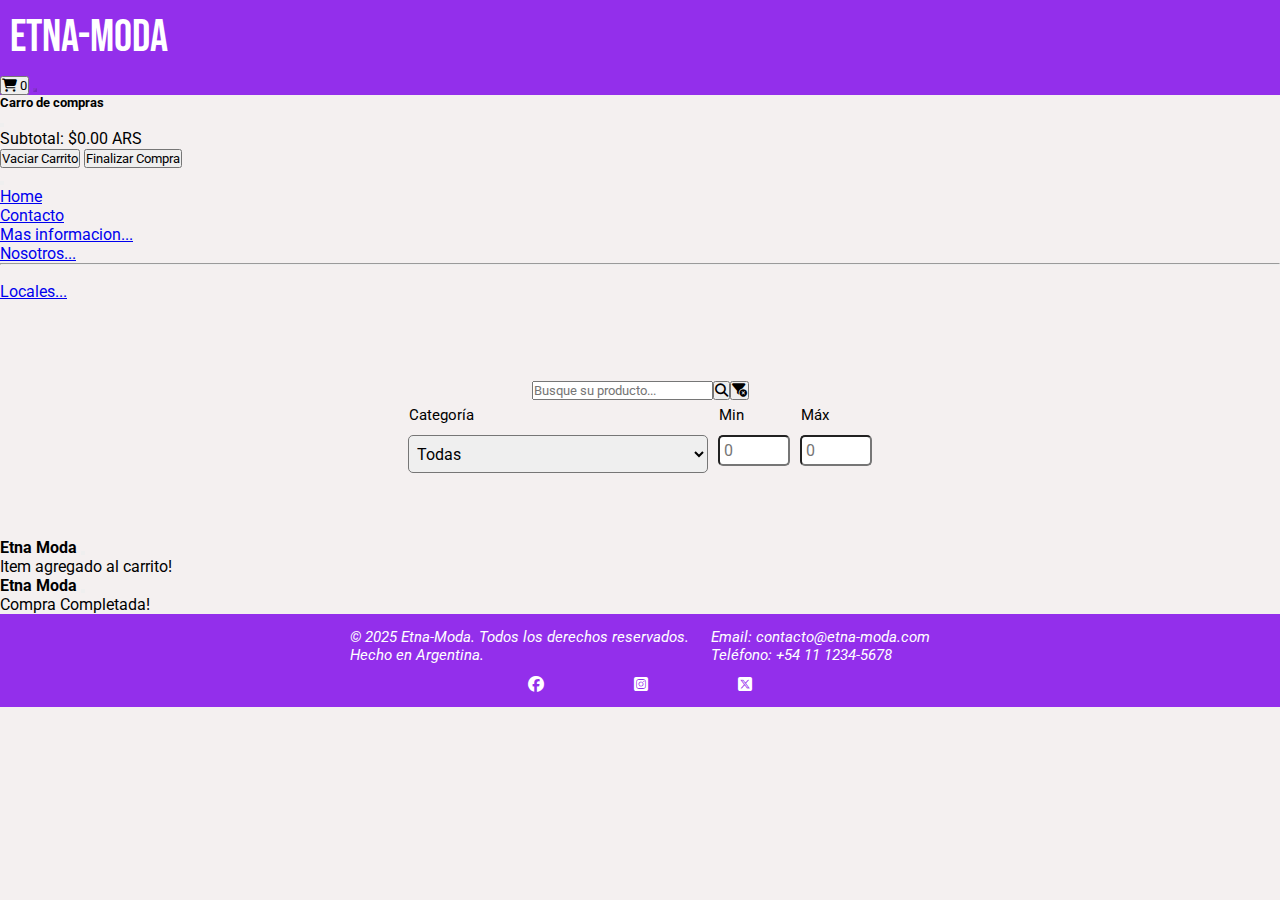
<file: index.html>
<!DOCTYPE html>
<html lang="en">

<head>
    <meta charset="UTF-8">
    <meta name="viewport" content="width=device-width, initial-scale=1.0">
    <title>Etna-Moda</title>
    <!-- Preconexión para optimizar carga de fuentes de Google -->
    <link rel="preconnect" href="https://fonts.googleapis.com">
    <link rel="preconnect" href="https://fonts.gstatic.com" crossorigin>
    <!-- Fuentes Google: Bebas Neue y Roboto -->
    <link
        href="https://fonts.googleapis.com/css2?family=Bebas+Neue&family=Oswald:wght@200..700&family=Roboto:ital,wght@0,100..900;1,100..900&display=swap"
        rel="stylesheet">
    <!-- Íconos de Font Awesome -->
    <link rel="stylesheet" href="https://cdnjs.cloudflare.com/ajax/libs/font-awesome/6.5.0/css/all.min.css">
    <!-- Implementacion de boostrap-->
    <link href="https://cdn.jsdelivr.net/npm/bootstrap@5.3.8/dist/css/bootstrap.min.css" rel="stylesheet"
        integrity="sha384-sRIl4kxILFvY47J16cr9ZwB07vP4J8+LH7qKQnuqkuIAvNWLzeN8tE5YBujZqJLB" crossorigin="anonymous">
    <link rel="stylesheet" href="./style/style.css">

</head>

<body>
    <header>
        <!--Menú de navegación-->
        <nav class="navbar bg-body-tertiary fixed-top" id="nav-bar">
            <div class="container-fluid" id="content-nav">
                <h1> ETNA-MODA </h1>

                <!--Div de botones del nav-->

                <div class="botones-nav">
                    <button id="openCartBtn" class="btn btn-primary" type="button" data-bs-toggle="offcanvas"
                        data-bs-target="#carritoDeCompras" aria-controls="carritoDeCompras">
                        <i class="fa-solid fa-cart-shopping"></i> <span id="cartCountSpan"
                            class="badge bg-secondary">0</span>
                    </button>

                    <button class="navbar-toggler" type="button" data-bs-toggle="offcanvas"
                        data-bs-target="#offcanvasNavbar" aria-controls="offcanvasNavbar" aria-label="Toggle navigation"
                        id="btnMenu">
                        <span class="navbar-toggler-icon"></span>
                    </button>
                </div>
            </div>
        </nav>

        <!--Sidebar de carrito de compras-->
        <div class="offcanvas offcanvas-end" tabindex="-1" id="carritoDeCompras" aria-labelledby="carritoDeCompras">
            <div class="offcanvas-header">
                <h5 class="carritoDeCompras-title" id="offcanvasRightLabel">Carro de compras</h5>
                <button type="button" class="btn-close" data-bs-dismiss="offcanvas" aria-label="Close"></button>
            </div>
            <div class="offcanvas-body" id="cartModal">
                <div id="cartItemsList">
                    <!-- Cart items will be rendered here -->
                </div>
                <div class="cart-summary">
                    <p>Subtotal: <span id="cartSubtotalSpan">$0.00 ARS</span></p>
                </div>
                <div class="cart-actions">
                    <button id="clearCartBtn" class="btn btn-danger">Vaciar Carrito</button>
                    <button id="checkoutBtn" class="btn btn-success">Finalizar Compra</button>
                </div>
            </div>
        </div>


        <!--Sidebar de Menu de navegacion-->

        <div class="offcanvas offcanvas-end" tabindex="-1" id="offcanvasNavbar" aria-labelledby="offcanvasNavbarLabel">
            <div class="offcanvas-header">
                <button type="button" class="btn-close" data-bs-dismiss="offcanvas" aria-label="Close"></button>
            </div>
            <div class="offcanvas-body">
                <ul class="navbar-nav justify-content-end flex-grow-1 pe-3">
                    <li class="nav-item">
                        <a class="nav-link active" aria-current="page" href="#">Home</a>
                    </li>
                    <li class="nav-item">
                        <a class="nav-link" href="#">Contacto</a>
                    </li>
                    <li class="nav-item dropdown">
                        <a class="nav-link dropdown-toggle" href="#" role="button" data-bs-toggle="dropdown"
                            aria-expanded="false">
                            Mas informacion...
                        </a>
                        <ul class="dropdown-menu">
                            <li><a class="dropdown-item" href="#">Nosotros...</a></li>
                            <li>
                                <hr class="dropdown-divider">
                            </li>
                            <li><a class="dropdown-item" href="#">Locales...</a></li>
                        </ul>
                    </li>
                </ul>

            </div>

    </header>

    <main>
        <!--Sector para el buscador -->

        <form class="d-flex mt-3" role="search">
            <div class="input-group mb-3" id="div-buscador">
                <input type="text" class="form-control" placeholder="Busque su producto..." id="ItemFiltrado"
                    aria-describedby="button-addon2">
                <button class="btn btn-outline-primary" type="button" id="button-buscador"><i
                        class="fa-solid fa-magnifying-glass"></i></button>
                <button class="btn btn-outline-primary" type="button" id="button-clear"><i
                        class="fa-solid fa-filter-circle-xmark"></i></button>
            </div>
        </form>
        <!--Filtros de búsqueda-->
        <form class="filters-form">
            <div class="filter">
                <label for="category-filter" class="filter-label">Categoría</label>
                <select name="category-filter" id="category-filter">
                    <option value="todas" selected>Todas</option>
                    <option value="jewelery">Joyería</option>
                    <option value="men's clothing">Ropa de Hombre</option>
                    <option value="electronics">Electrónica</option>
                    <option value="women's clothing">Ropa de Mujer</option>
                </select>
            </div>
            <div class="filter-prices">
                <div class="filter">
                    <label for="filter-min">Min</label>
                    <input type="number" name="filter-min" id="filter-min" min="0" value="" placeholder="0">
                </div>
                <div class="filter">
                    <label for="filter-max">Máx</label>
                    <input type="number" name="filter-min" id="filter-max" min="0" value="" placeholder="0">
                </div>

            </div>
        </form>

        <div class="gallery-grid" id="gallery-grid">
            <!-- generado en el archivo index.js -->
        </div>

        <!-- Modal de detalle -->
        <div class="modal fade" id="productDetailModal" tabindex="-1" aria-labelledby="productModalLabel"
            aria-hidden="true">
            <!-- Generado en JS -->
        </div>
        <div id="addToCartMessage" class="add-to-cart-message"></div>

        <!-- Toast de Agregado al Carrito -->
        <div class="toast-container position-fixed bottom-0 end-0 p-3">
            <div id="liveToast" class="toast" role="alert" aria-live="assertive" aria-atomic="true">
                <div class="toast-header">
                    <strong class="me-auto">Etna Moda</strong>
                    <button type="button" class="btn-close" data-bs-dismiss="toast" aria-label="Close"></button>
                </div>
                <div class="toast-body">
                    Item agregado al carrito!
                </div>
            </div>
        </div>
        <!-- Toast de Compra Completada -->
        <div id="purchaseCompleted" class="purchase-completed"></div>

        <div class="toast-container position-fixed bottom-0 end-0 p-3">
            <div id="liveToast1" class="toast" role="alert" aria-live="assertive" aria-atomic="true">
                <div class="toast-header">
                    <strong class="me-auto">Etna Moda</strong>
                    <button type="button" class="btn-close" data-bs-dismiss="toast" aria-label="Close"></button>
                </div>
                <div class="toast-body">
                    Compra Completada!
                </div>
            </div>
        </div>

    </main>

    <!--Footer-->
    <footer>
        <div class="copyright">
            <p>© 2025 Etna-Moda. Todos los derechos reservados.<br>
                Hecho en Argentina.</p>
        </div>
        <div class="contactdata">
            <p>Email: contacto@etna-moda.com</br>
                Teléfono: +54 11 1234-5678</p>
        </div>
        <div class="redes">
            <a href="https://www.facebook.com/?locale=es_LA" target="_blank"><i class="fa-brands fa-facebook"
                    id="icono"></i></a>
            <a href="https://www.instagram.com/?hl=en" target="_blank"><i class="fa-brands fa-square-instagram"
                    id="icono"></i></a>
            <a href="https://x.com/?lang=es" target="_blank"><i class="fa-brands fa-square-x-twitter"
                    id="icono"></i></a>
        </div>
    </footer>

    <!--Llama al archivo index.js-->
    <script type="module" src="./src/index.js"></script>
    <script type="module" src="./src/components/buscador.js"></script>
    <!-- Implementacion de boostrap-->
    <script src="https://cdn.jsdelivr.net/npm/bootstrap@5.3.8/dist/js/bootstrap.bundle.min.js"
        integrity="sha384-FKyoEForCGlyvwx9Hj09JcYn3nv7wiPVlz7YYwJrWVcXK/BmnVDxM+D2scQbITxI"
        crossorigin="anonymous"></script>
</body>

</html>
</file>
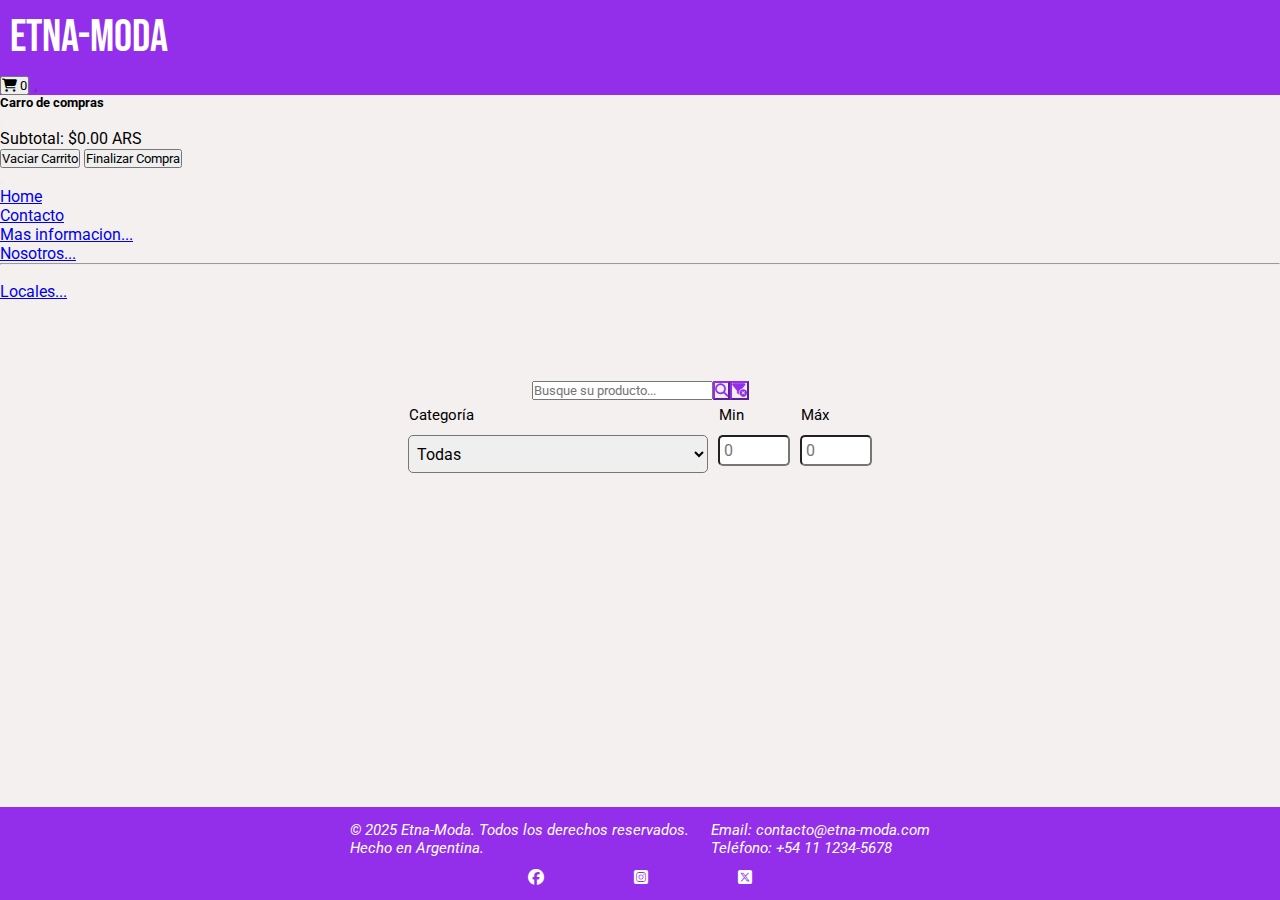
<file: Etna-Moda-main/index.html>
<!DOCTYPE html>
<html lang="en">

<head>
    <meta charset="UTF-8">
    <meta name="viewport" content="width=device-width, initial-scale=1.0">
    <title>Etna-Moda</title>
    <!-- Preconexión para optimizar carga de fuentes de Google -->
    <link rel="preconnect" href="https://fonts.googleapis.com">
    <link rel="preconnect" href="https://fonts.gstatic.com" crossorigin>
    <!-- Fuentes Google: Bebas Neue y Roboto -->
    <link
        href="https://fonts.googleapis.com/css2?family=Bebas+Neue&family=Oswald:wght@200..700&family=Roboto:ital,wght@0,100..900;1,100..900&display=swap"
        rel="stylesheet">
    <!-- Íconos de Font Awesome -->
    <link rel="stylesheet" href="https://cdnjs.cloudflare.com/ajax/libs/font-awesome/6.5.0/css/all.min.css">
    <!-- Implementacion de boostrap-->
    <link href="https://cdn.jsdelivr.net/npm/bootstrap@5.3.8/dist/css/bootstrap.min.css" rel="stylesheet"
        integrity="sha384-sRIl4kxILFvY47J16cr9ZwB07vP4J8+LH7qKQnuqkuIAvNWLzeN8tE5YBujZqJLB" crossorigin="anonymous">
    <link rel="stylesheet" href="./style/style.css">

</head>

<body>
    <header>

        <!--Menú de navegación-->
        <nav class="navbar bg-body-tertiary fixed-top" id="nav-bar">
            <div class="container-fluid" id="content-nav">
                <h1> ETNA-MODA </h1>

                <!--Div de botones del nav-->

                <div class="botones-nav">
                    <button id="openCartBtn" class="btn btn-primary" type="button" data-bs-toggle="offcanvas"
                        data-bs-target="#carritoDeCompras" aria-controls="carritoDeCompras">
                        <i class="fa-solid fa-cart-shopping"></i> <span id="cartCountSpan" class="badge bg-secondary">0</span>
                    </button>

                    <button class="navbar-toggler" type="button" data-bs-toggle="offcanvas"
                        data-bs-target="#offcanvasNavbar" aria-controls="offcanvasNavbar" aria-label="Toggle navigation"
                        id="btnMenu">
                        <span class="navbar-toggler-icon"></span>
                    </button>

                </div>
            </div>
        </nav>
        <!--Sidebar de carrito de compras-->

        <div class="offcanvas offcanvas-end" tabindex="-1" id="carritoDeCompras" aria-labelledby="carritoDeCompras">
            <div class="offcanvas-header">
                <h5 class="carritoDeCompras-title" id="offcanvasRightLabel">Carro de compras</h5>
                <button type="button" class="btn-close" data-bs-dismiss="offcanvas" aria-label="Close"></button>
            </div>
            <div class="offcanvas-body" id="cartModal">
                <div id="cartItemsList">
                    <!-- Cart items will be rendered here -->
                </div>
                <div class="cart-summary">
                    <p>Subtotal: <span id="cartSubtotalSpan">$0.00 ARS</span></p>
                </div>
                <div class="cart-actions">
                    <button id="clearCartBtn" class="btn btn-danger">Vaciar Carrito</button>
                    <button id="checkoutBtn" class="btn btn-success">Finalizar Compra</button>
                </div>
            </div>
        </div>


        <!--Sidebar de Menu de navegacion-->

        <div class="offcanvas offcanvas-end" tabindex="-1" id="offcanvasNavbar" aria-labelledby="offcanvasNavbarLabel">
            <div class="offcanvas-header">
                <button type="button" class="btn-close" data-bs-dismiss="offcanvas" aria-label="Close"></button>
            </div>
            <div class="offcanvas-body">
                <ul class="navbar-nav justify-content-end flex-grow-1 pe-3">
                    <li class="nav-item">
                        <a class="nav-link active" aria-current="page" href="#">Home</a>
                    </li>
                    <li class="nav-item">
                        <a class="nav-link" href="#">Contacto</a>
                    </li>
                    <li class="nav-item dropdown">
                        <a class="nav-link dropdown-toggle" href="#" role="button" data-bs-toggle="dropdown"
                            aria-expanded="false">
                            Mas informacion...
                        </a>
                        <ul class="dropdown-menu">
                            <li><a class="dropdown-item" href="#">Nosotros...</a></li>
                            <li>
                                <hr class="dropdown-divider">
                            </li>
                            <li><a class="dropdown-item" href="#">Locales...</a></li>
                        </ul>
                    </li>
                </ul>

            </div>
        </div>
        </div>
        </nav>

    </header>

    <main>
        <!--Sector para el buscador -->

        <form class="d-flex mt-3" role="search">
            <div class="input-group mb-3" id="div-buscador">
                <input type="text" class="form-control" placeholder="Busque su producto..." id="ItemFiltrado"
                    aria-describedby="button-addon2">
                <button class="btn btn-outline-primary" type="button" id="button-buscador"><i
                        class="fa-solid fa-magnifying-glass"></i></button>
                <button class="btn btn-outline-primary" type="button" id="button-clear"><i
                        class="fa-solid fa-filter-circle-xmark"></i></button>
            </div>
        </form>
        <!--Filtros de búsqueda-->
        <form class="filters-form">
            <div class="filter">
                <label for="category-filter" class="filter-label">Categoría</label>
                <select name="category-filter" id="category-filter">
                    <option value="todas" selected>Todas</option>
                    <option value="jewelery">Joyería</option>
                    <option value="men's clothing">Ropa de Hombre</option>
                    <option value="electronics">Electrónica</option>
                    <option value="women's clothing">Ropa de Mujer</option>
                </select>
            </div>
            <div class="filter-prices">
                <div class="filter">
                    <label for="filter-min">Min</label>
                    <input type="number" name="filter-min" id="filter-min" min="0" value="" placeholder="0">
                </div>
                <div class="filter">
                    <label for="filter-max">Máx</label>
                    <input type="number" name="filter-min" id="filter-max" min="0" value="" placeholder="0">
                </div>

            </div>
        </form>

        <div class="gallery-grid" id="gallery-grid">
            <!-- generado en el archivo index.js -->
        </div>

        <!-- Modal de detalle -->
        <div class="modal fade" id="productDetailModal" tabindex="-1" aria-labelledby="productModalLabel" aria-hidden="true">
            <!-- Generado en JS -->
        </div>
        <div id="addToCartMessage" class="add-to-cart-message"></div>

    </main>

    <!--Footer-->
    <footer>
        <div class="copyright">
            <p>© 2025 Etna-Moda. Todos los derechos reservados.<br>
                Hecho en Argentina.</p>
        </div>
        <div class="contactdata">
            <p>Email: contacto@etna-moda.com</br>
                Teléfono: +54 11 1234-5678</p>
        </div>
        <div class="redes">
            <a href="https://www.facebook.com/?locale=es_LA" target="_blank"><i class="fa-brands fa-facebook"
                    id="icono"></i></a>
            <a href="https://www.instagram.com/?hl=en" target="_blank"><i class="fa-brands fa-square-instagram"
                    id="icono"></i></a>
            <a href="https://x.com/?lang=es" target="_blank"><i class="fa-brands fa-square-x-twitter"
                    id="icono"></i></a>
        </div>
    </footer>

    <!--Llama al archivo index.js-->
    <script type="module" src="./src/index.js"></script>
    <script type="module" src="./src/components/buscador.js"></script>
    <!-- Implementacion de boostrap-->
    <script src="https://cdn.jsdelivr.net/npm/bootstrap@5.3.8/dist/js/bootstrap.bundle.min.js"
        integrity="sha384-FKyoEForCGlyvwx9Hj09JcYn3nv7wiPVlz7YYwJrWVcXK/BmnVDxM+D2scQbITxI"
        crossorigin="anonymous"></script>
</body>

</html>
</file>
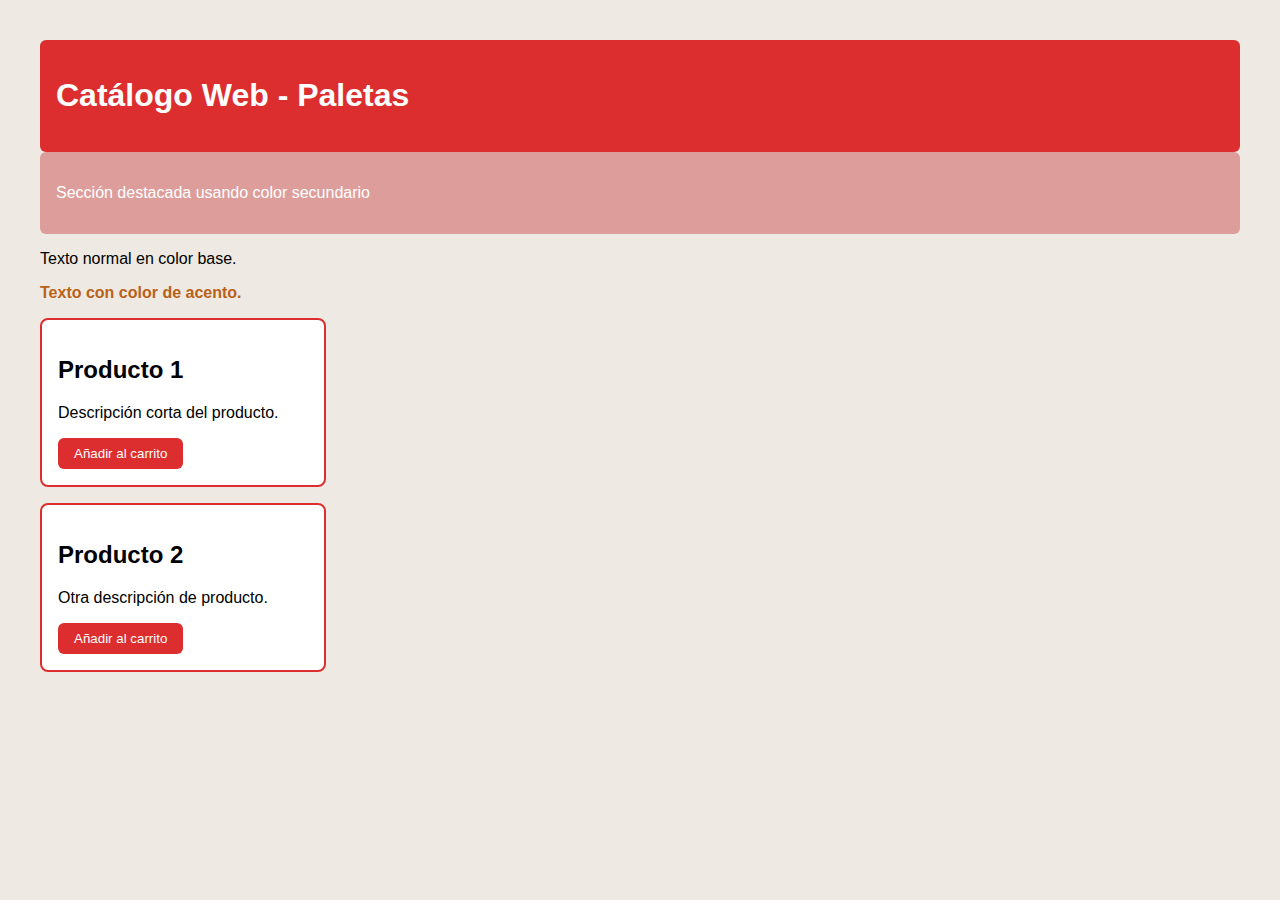
<file: Paleta/index.html>
<!DOCTYPE html>
<html lang="es">
<head>
  <meta charset="UTF-8">
  <meta name="viewport" content="width=device-width, initial-scale=1.0">
  <title>Demo Paletas</title>
  <link rel="stylesheet" href="variables.css">
  <style>
    body.paleta-1 {
      background-color: var(--color-background);
      color: var(--color-text);
      font-family: Arial, sans-serif;
      padding: 2rem;
    }

    body.paleta-2 {
      background-color: var(--color-background);
      color: var(--color-text);
      font-family: Arial, sans-serif;
      padding: 2rem;
    }

    body.paleta-3 {
      background-color: var(--color-background);
      color: var(--color-text);
      font-family: Arial, sans-serif;
      padding: 2rem;
    }

  
  </style> 
</head>
<body class="paleta-3">

  <header>
    <h1>Catálogo Web - Paletas</h1>
  </header>

  <section class="highlight">
    <p>Sección destacada usando color secundario</p>
  </section>

  <section>
    <p>Texto normal en color base.</p>
    <p class="accent">Texto con color de acento.</p>
  </section>

  <div class="card">
    <h2>Producto 1</h2>
    <p>Descripción corta del producto.</p>
    <button>Añadir al carrito</button>
  </div>

  <div class="card">
    <h2>Producto 2</h2>
    <p>Otra descripción de producto.</p>
    <button>Añadir al carrito</button>
  </div>

</body>
</html>
</file>
<file: style/style.css>
* {
    margin: 0%;
    border: 0%;
    padding: 0;
    font-family: "Roboto", sans-serif;
    font-style: normal;

}

html {
    scroll-behavior: smooth;
}

body {
    background-color: #f4efeff5;
}

main {
    margin-top: 5rem;
    display: flex;
    flex-direction: column;
}

/*Estilos del navbar*/
.navbar {
    padding-top: 0;
}

#content-nav {
    background-color: rgb(147, 47, 235);

    h1 {
        color: rgb(255, 255, 255);
        padding: 10px;
        font-size: 45px;
        font-family: "Bebas Neue", sans-serif;
        font-weight: 400;
        font-style: normal;
    }

}

.bg-body-tertiary {
    --bs-bg-opacity: 0;
}

#btnMenu {
    background-color: rgb(147, 47, 235);
    border-color: rgba(0, 0, 0, 0.15);
    color: white;

}

#btnMenu:hover {

    border: solid 2px;
    border-color: rgb(255, 255, 255);
}

#btnCarrito {
    background-color: rgb(147, 47, 235);
    border-color: rgba(0, 0, 0, 0.15);
    color: white;
}

#btnCarrito:hover {

    border: solid 2px;
    border-color: rgb(255, 255, 255);
}

.navbar-toggler:hover {
    color: #ffffff;
    border: solid 2px;
    border-color: black;
    transition: ease-in-out 0.1s;
}

.d-flex {
    display: flex;
    justify-content: center;
    width: 100%;
}

#div-buscador {
    display: flex;
    justify-content: center;
    width: 60%;
}

.filter-prices {
    display: flex;
    flex-direction: row;
}

.filters-form {
    display: flex;
    align-self: center;

    .filter {
        display: flex;
        flex-direction: column;

        label {
            color: rgb(0, 0, 0);
            margin: 6px;
            font-size: 15px;
            width: 90%;

        }

        select {
            height: 38px;
            border-radius: 5px;
            font-size: 16px;
            padding: 4px;
            width: 300px;
            margin: 5px;
        }

        input {
            border-radius: 5px;
            font-size: 16px;
            padding: 4px;
            width: 60px;
            margin: 5px;
            border-color: none;
        }
    }
}


.gallery-grid {
    display: grid;
    grid-template-columns: repeat(4, 1fr);
    padding: 20px;
    gap: 10px;
    justify-items: center;
    margin: 10px;
}


/* Estilos de las tarjetas */
.card {
    display: flex;
    flex-direction: column;
    justify-content: space-between;
    border-radius: 6px;
    border-color: 2px rgb(58, 56, 53) solid;
    padding: 10px;
    margin: 10px;
    background-color: #ffffff;
    box-shadow: 0px 0px 1px rgb(167, 161, 161);
    width: 85%;


    p {
        font-size: 1rem;
        padding: 10px;
    }

    h5 {
        font-size: 1rem;
        padding: 10px;
    }

    img {
        width: 100%;
        height: 270px;
        object-fit: contain;
        align-self: center;
        justify-content: center;
        border-radius: 6px;
    }

}

/* Estilos para todos los botones */
.btn-card {
    width: fit-content;
    padding: 10px;
    border-radius: 7px;
    margin: 10px;
    align-self: flex-end;
    font-size: 16px;
    background-color: rgb(147, 47, 235);
    color: rgb(255, 255, 255);
    border: none;
    cursor: pointer;
    transition: all 0.3s ease;
    box-shadow: 2px 2px 5px rgb(163, 154, 154);
}

.btn-card:hover {
    color: rgb(255, 255, 255);
    background-color: #b700ff;
    font-weight: bold;
}

/*Estilos del modal*/
.modal-header {
    border-bottom: none;
}


.modal-footer {
    justify-content: center;
    border-top: none;
}

/*Estilos del footer*/
footer {
    background-color: rgb(147, 47, 235);
    display: flex;
    flex-direction: row;
    flex-wrap: wrap;
    padding: 8px;
    justify-content: center;
    align-items: stretch;
    align-content: stretch;
    column-gap: 10px;
}

footer div {
    padding: 5px;
}

footer .copyright {

    justify-content: flex-end;
    align-items: end;
    align-content: flex-end;

}

footer .contactdata {
    align-content: flex-end;

}

footer .redes {
    display: flex;
    flex-direction: row;
    column-gap: 90px;
    width: 70%;
    align-self: auto;
    justify-content: center;
    align-items: center;

}

footer .redes a {
    justify-content: center;
}

#icono {
    color: #ffffff;
}

footer p {
    padding: 1px;
    font-size: 15px;
    color: white;
    font-style: italic;
}
</file>
<file: Etna-Moda-main/style/style.css>
* {
    margin: 0%;
    border: 0%;
    padding: 0;
    font-family: "Roboto", sans-serif;
    font-style: normal;

}

html {
    scroll-behavior: smooth;
}

body {
    background-color: #f4efeff5;
}

html,
body {
    height: 100%;
    margin: 0;
    display: flex;
    flex-direction: column;
}

main {
    margin-top: 5rem;
    display: flex;
    flex-direction: column;
    flex: 1;
}

/*Estilos del navbar*/
.navbar {
    padding-top: 0;
}

#content-nav {
    background-color: rgb(147, 47, 235);

    h1 {
        color: rgb(255, 255, 255);
        padding: 10px;
        font-size: 45px;
        font-family: "Bebas Neue", sans-serif;
        font-weight: 400;
        font-style: normal;
    }

}

.bg-body-tertiary {
    --bs-bg-opacity: 0;
}

#btnMenu {
    background-color: rgb(147, 47, 235);
    border-color: rgba(0, 0, 0, 0.15);
    color: white;

}

#btnMenu:hover {

    border: solid 2px;
    border-color: rgb(255, 255, 255);
}

#btnCarrito {
    background-color: rgb(147, 47, 235);
    border-color: rgba(0, 0, 0, 0.15);
    color: white;
}

#btnCarrito:hover {

    border: solid 2px;
    border-color: rgb(255, 255, 255);
}

.navbar-toggler:hover {
    color: #ffffff;
    border: solid 2px;
    border-color: black;
    transition: ease-in-out 0.1s;
}

.d-flex {
    display: flex;
    justify-content: center;
    width: 100%;
}

#div-buscador {
    display: flex;
    justify-content: center;
    width: 60%;
}

#button-buscador,
#button-clear {
    border-color: rgb(147, 47, 235);
    color: rgb(147, 47, 235);

}

#button-buscador:hover,
#button-clear:hover {
    background-color: rgb(147, 47, 235);
    color: rgb(255, 255, 255);
}

.filter-prices {
    display: flex;
    flex-direction: row;
}

.filters-form {
    display: flex;
    align-self: center;

    .filter {
        display: flex;
        flex-direction: column;

        label {
            color: rgb(0, 0, 0);
            margin: 6px;
            font-size: 15px;
            width: 90%;

        }

        select {
            height: 38px;
            border-radius: 5px;
            font-size: 16px;
            padding: 4px;
            width: 300px;
            margin: 5px;
        }

        input {
            border-radius: 5px;
            font-size: 16px;
            padding: 4px;
            width: 60px;
            margin: 5px;
            border-color: none;
        }
    }
}


.gallery-grid {
    display: grid;
    grid-template-columns: repeat(4, 1fr);
    padding: 20px;
    gap: 10px;
    justify-items: center;
    margin: 10px;
}


/* Estilos de las tarjetas */
.card {
    display: flex;
    flex-direction: column;
    justify-content: space-between;
    border-radius: 6px;
    border-color: 2px rgb(58, 56, 53) solid;
    padding: 10px;
    margin: 10px;
    background-color: #ffffff;
    box-shadow: 0px 0px 1px rgb(167, 161, 161);
    width: 85%;


    p {
        font-size: 1rem;
        padding: 10px;
    }

    h5 {
        font-size: 1rem;
        padding: 10px;
    }

    img {
        width: 100%;
        height: 270px;
        object-fit: contain;
        align-self: center;
        justify-content: center;
        border-radius: 6px;
    }

}

/* Estilos para todos los botones */
.btn-card {
    width: fit-content;
    padding: 10px;
    border-radius: 7px;
    margin: 10px;
    align-self: flex-end;
    font-size: 16px;
    background-color: rgb(147, 47, 235);
    color: rgb(255, 255, 255);
    border: none;
    cursor: pointer;
    transition: all 0.3s ease;
    box-shadow: 2px 2px 5px rgb(163, 154, 154);
}

.btn-card:hover {
    color: rgb(255, 255, 255);
    background-color: #b700ff;
    font-weight: bold;
}

/*Estilos del modal*/
.modal-header {
    border-bottom: none;
}


.modal-footer {
    justify-content: center;
    border-top: none;
}

/*Estilos del footer*/
footer {
    background-color: rgb(147, 47, 235);
    display: flex;
    flex-direction: row;
    flex-wrap: wrap;
    padding: 8px;
    justify-content: center;
    align-items: stretch;
    align-content: stretch;
    column-gap: 10px;

}

footer div {
    padding: 5px;
}


footer .redes {
    display: flex;
    flex-direction: row;
    column-gap: 90px;
    width: 70%;
    justify-content: center;

}

footer .redes a {
    justify-content: center;
}

#icono {
    color: #ffffff;
}

footer p {
    padding: 1px;
    font-size: 15px;
    color: white;
    font-style: italic;
    margin-bottom: 0;
}

/* Mediaqueries de Responsive */

/* Escritorio > 992px) */
@media (max-width: 1200px) {
    .gallery-grid {
        grid-template-columns: repeat(3, 1fr);
    }
}

/* Medianos > 768px */
@media (max-width: 992px) {
    #content-nav h1 {
        font-size: 35px;
    }

    #div-buscador {
        width: 80%;
    }

    .filters-form {
        flex-direction: column;
        align-items: center;
    }

    .filter select,
    .filter input {
        width: 250px;
    }

    .gallery-grid {
        grid-template-columns: repeat(2, 1fr);
    }

    .card {
        width: 90%;
    }

    footer .redes {
        column-gap: 50px;
        width: 90%;
    }
}

/* pequeno horizontal  576px */
@media (max-width: 768px) {
    #content-nav h1 {
        font-size: 30px;
    }

    #div-buscador {
        width: 95%;
    }

    .filters-form {
        flex-direction: column;
        align-items: center;
    }

    .filter {
        width: 100%;
        align-items: center;
    }

    .filter select,
    .filter input {
        width: 80%;
    }

    .gallery-grid {
        grid-template-columns: 1fr;
        padding: 10px;
    }

    .card {
        width: 95%;
        margin: 10px auto;
    }

    footer {
        flex-direction: column;
        align-items: center;
    }

    footer .redes {
        flex-direction: column;
        column-gap: 0;
        row-gap: 10px;
        width: 100%;
    }

    footer .copyright,
    footer .contactdata {
        text-align: center;
        width: 100%;
    }
}

/* pequeno < 576px) */
@media (max-width: 576px) {
    #content-nav h1 {
        font-size: 25px;
    }

    .filter select,
    .filter input {
        width: 90%;
    }
}
</file>
<file: Paleta/variables.css>
/* 🌐 Paleta 1 */
body.paleta-1 {
  --color-primary: #1E3A8A;
  --color-secondary: #3B82F6;
  --color-accent: #22C55E;
  --color-background: #F9FAFB;
  --color-text: #000000;

  background-color: var(--color-background);
  color: var(--color-text);
}

/* 🌐 Paleta 2 */
body.paleta-2 {
  --color-primary: #521eec;
  --color-secondary: #b2a3e3;
  --color-accent: #000000;
  --color-background: #f1efef;
  --color-text: #000000;

  background-color: var(--color-background);
  color: var(--color-text);
}

/* 🌐 Paleta 3 */
body.paleta-3 {
  --color-primary: #dc2e2e;
  --color-secondary: #d57676a8;
  --color-accent: #ba6118;
  --color-background: #eee9e2;
  --color-text: #000000;

  background-color: var(--color-background);
  color: var(--color-text);
}

/* Ahora todos los elementos usan las variables de la clase activa */
header {
  background-color: var(--color-primary);
  color: white;
  padding: 1rem;
  border-radius: 6px;
}

button {
  background-color: var(--color-primary);
  color: white;
  border: none;
  border-radius: 6px;
  padding: 0.5rem 1rem;
  cursor: pointer;
}

button:hover {
  background-color: var(--color-secondary);
  font-weight: bold;
}

.highlight {
  background-color: var(--color-secondary);
  color: white;
  padding: 1rem;
  border-radius: 6px;
  margin-bottom: 1rem;
}

.accent {
  color: var(--color-accent);
  font-weight: bold;
}

.card {
  background-color: white;
  border: 2px solid var(--color-primary);
  padding: 1rem;
  border-radius: 8px;
  margin-bottom: 1rem;
  width: 250px;
}

.card:hover{
    transform: scale(1.05); /* Aumenta un 5% */
    box-shadow: 0 10px 20px rgba(0,0,0,0.3);
    cursor: pointer;
    transition: transform 0.3s ease, box-shadow 0.3s ease; /* Animación suave al hacer hover: escala y sombra en 0.3s con efecto ease */
    }

.card button {
  background-color: var(--color-primary);
  color: white;
}

.card button:hover {
  background-color: var(--color-secondary);
}
</file>
